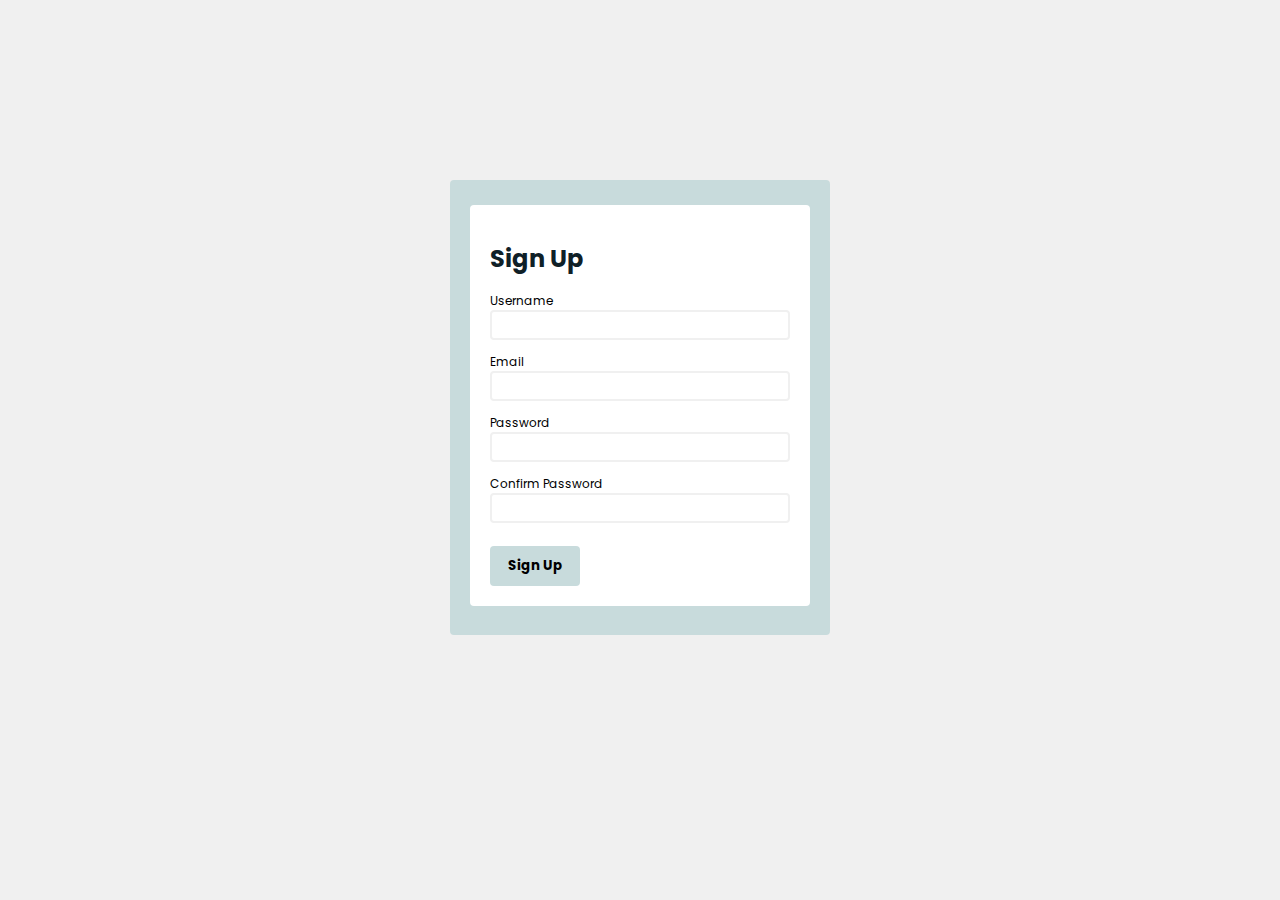
<file: loginform.html>
<html lang="en">
<head>
    <meta charset="UTF-8">
    <meta http-equiv="X-UA-Compatible" content="IE=edge">
    <meta name="viewport" content="width=device-width, initial-scale=1.0">
    <title>Form Validation</title>
    <link rel="preconnect" href="https://fonts.googleapis.com">
    <link rel="preconnect" href="https://fonts.gstatic.com" crossorigin>
    <link href="https://fonts.googleapis.com/css2?family=Poppins:wght@400;700&display=swap" rel="stylesheet">
    <link rel="stylesheet" href="loginform.css">
    <script defer src="loginform.js"></script>
</head>
<body>
    <div class="rectangle1">
    <div class="container">
        <form id="form" action="/">
            <h1>Sign Up</h1>
            <div class="input-control">
                <label for="username">Username</label>
                <input id="username" name="username" type="text">
                <div class="error"></div>
            </div>
            <div class="input-control">
                <label for="email">Email</label>
                <input id="email" name="email" type="email">
                <div class="error"></div>
            </div>
            <div class="input-control">
                <label for="password">Password</label>
                <input id="password"name="password" type="password">
                <div class="error"></div>
            </div>
            <div class="input-control">
                <label for="password2">Confirm Password</label>
                <input id="password2"name="password2" type="password">
                <div class="error"></div>
            </div>

            <button type="submit">
          Sign Up
            </button>
        

            
        </form>
    </div>
</div>
</body>
</html>
</file>
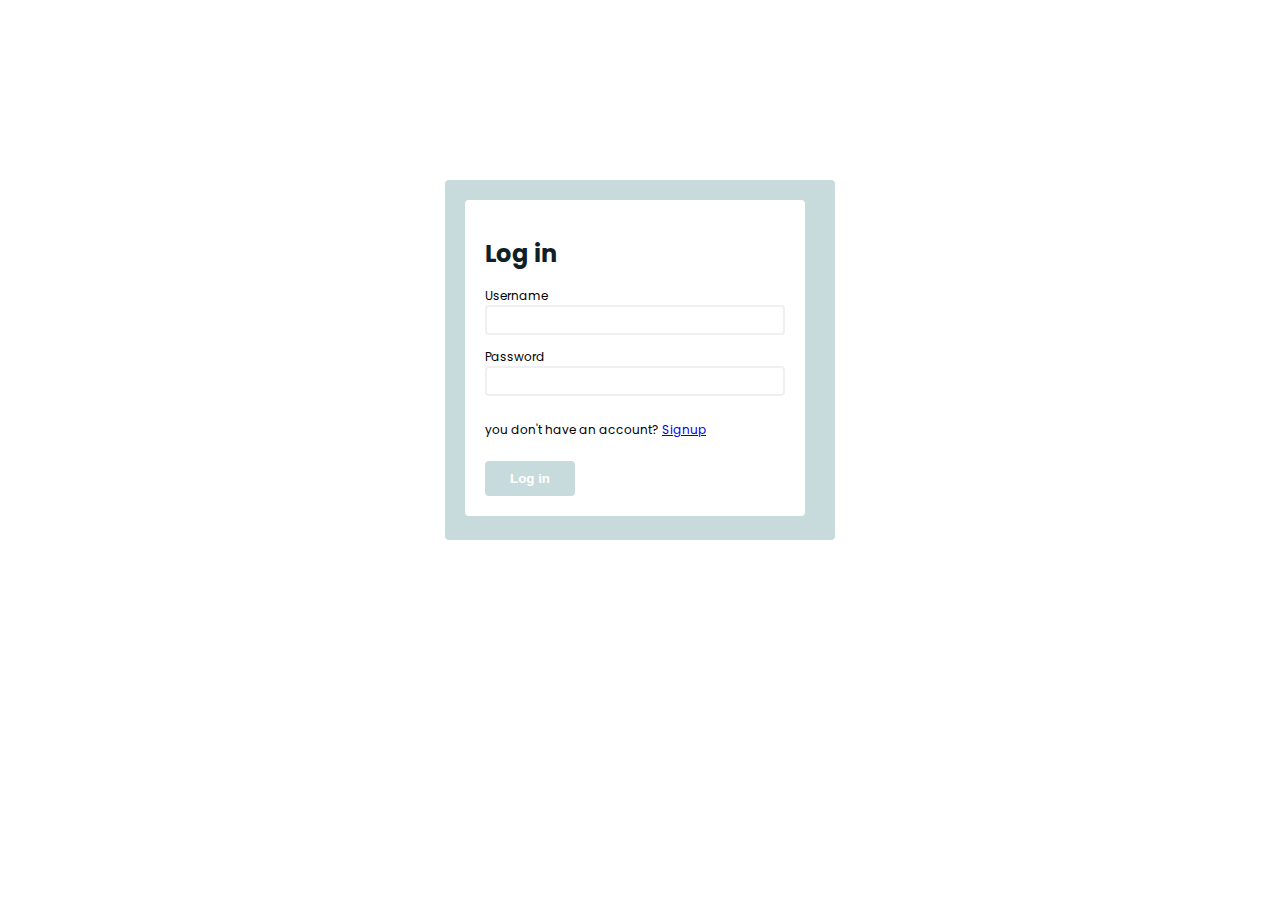
<file: signup.html>
<html lang="en">
<head>
    <meta charset="UTF-8">
    <meta http-equiv="X-UA-Compatible" content="IE=edge">
    <meta name="viewport" content="width=device-width, initial-scale=1.0">
    <title>Form Validation</title>
    <link rel="preconnect" href="https://fonts.googleapis.com">
    <link rel="preconnect" href="https://fonts.gstatic.com" crossorigin>
    <link href="https://fonts.googleapis.com/css2?family=Poppins:wght@400;700&display=swap" rel="stylesheet">
    <link rel="stylesheet" href="signup.css">
    <script defer src="signup.js"></script>
</head>
<body>
    
    <div class="rectangle">
        <img  class="image" src="Mobile login-amico.svg">
   
    <div class="container">
        <form id="form" action="/">
            <h1>Log in</h1>
            <div class="input-control">
                <label for="username">Username</label>
                <input id="username" name="username" type="text">
                <div class="error"></div>
            </div>
           
            <div class="input-control">
                <label for="password">Password</label>
                <input id="password" name="password" type="password">
                <div class="error"></div>
            </div>
            <p> you don't have an account? <a href="loginform.html">Signup</a></p>
            
            <button type="submit">
                Log in
            </button>
        </form>
    </div>
</div>
</body>
</html>
</file>
<file: loginform.css>
body {
   
    font-family: 'Poppins', sans-serif;
}


body {
    background-color: #f0f0f0;
  }
  
  
  .container {
  
    position: relative; 
    color: black;
    
  }
  
  .grid-container {
    position: absolute;
    display: flex;
    gap: 20%;
    top: 0px;
    left: 280px;
    font-weight: bolder;
    font-size: 20px; 
  }
  
  
  
  
  
  .search-btn {
    position:absolute;
    color:#000;
    float: right;
    width:40px;
    height:25px; 
    top:-125px;
    left:708px;
   
  
  }
  
  .search-txt{
    position:absolute;
   
    font-size:13px;
    top:-130px;
    left:600px;
    width:120px;
    height:20px; 
    border-radius: 10px;
  
  }
  
  a {
  
    color: black;
    background-color: transparent;
    text-decoration: none;
    
  }
  
  
  .rectangle1 {
    position:relative;
    background-color: #C8DBDC;
    width:340px;
    height:415px;
    margin: 20vh auto 0 auto;
    padding: 20px;
    border-radius: 4px;
    
  }
  
  .toprectangle {
    position:absolute;
    height:60px;
    width:1013px;
    background-color:#ffffff;
    display:inline-block;
   
    right: 0px;
    top: 0px;
  
    box-shadow: 0px 0px 10px rgba(0, 0, 0, 0.1);
  
  }
  
  
  .contact {
    position:relative;
    top:12px;
  }
  
  .firstmenu {
    position:relative;
    top:20px;
  }
  
  .menu {
    position:absolute;
    display:grid;
    gap:45%;
    font-weight: bolder;
    font-size: 15px; 
    top: 132px;
    left:60px;
    
  }
  
  .logomenu {
    
    position:absolute;
    display:grid;
    gap:56%;
    font-weight: bolder;
    font-size: 15px; 
    top: 132px;
    left:20px;
  }
  
  
  .flex-container {
    position:relative;
    display: inline-flex;
    top: 70px;
    left: 350px;
    
    
  
    
  }
  
  .flex-container > div {
  width:180px;
  height:100px;
  
  border-radius: 4px;
  margin:20px;
  text-align:center;
  
  box-shadow: 0px 4px 10px rgba(0, 0, 0, 0.25);
  
  
  
  }
  
  .rectangle3{
    position:absolute;
    width:230px;
    height:50px;
    background-color:white;
    left:20px;
    top:220px;
    border-radius:25px 0px 0px 25px;
  
  }
  
  
  .firstmenu {
    position:absolute;
    left:260px;
    font-size:20px;
  }
  
  .articles {
    /*background-image: linear-gradient(#ffa375, #c3374c);
    
    background-image: linear-gradient(#ffb894, #c86574);
    background-image: linear-gradient(#f7b492, #bc5c6b);
    background-image: linear-gradient(#f7b492, #bf6e7a);
    */
    background-color:#ffffff;
  }
  
  .comments {
   /* background-image: linear-gradient(#36d3c8, #2fb161);
    background-image: linear-gradient(#afeece, #88dd96);
    background-image: linear-gradient(#afeece, #6bdb7e);
    background-image: linear-gradient(#afeece, #55e26c);
    background-image: linear-gradient(#afeece, #2b883a);
    background-image: linear-gradient(#afeece, #51905b);
    */
  
    background-color: #ffffff;
  }
  
  .likes {
    /*background-image: linear-gradient(#f066cb, #b12f8f);
    background-image: linear-gradient(#ec98d6, #c743a3);
  */
  background-color: #ffffff;
  }
  
  .dislikes {
   /* 
  background-image: linear-gradient(#79b8fb, #2f45b1);
  background-image: linear-gradient(#94c8ff, #495cbc);
  background-image: linear-gradient(#94c8ff, #49579c);
  */
  background-color: #ffffff;
  }
  
  .subscribers {
    /*
    background-image: linear-gradient(#ffaf7a, #9a4e2d);
    background-image: linear-gradient(#fffca8, #8d8653);
    background-image: linear-gradient(#b6df95, #3a9419);
    */
    background-color: #ffffff;
  }
  
   /*
  .circles {
   
    position:absolute;
    display:flex;
    top:28px;
    left:310px;
    
  
  
  }
  
  
  
  .circles > div {
    height:50px;
    width:50px;
    background-color:#ffffff;
    display:inline-block;
    border-radius:50px;
    margin:85px;
  
  }*/
  
  .rectangle4 {
    position:absolute;
    width:900px;
    height:750px;
    top:100px;
  border-radius: 0px;
  background: #ffffff;
  box-shadow: 0px 4px 10px rgba(0, 0, 0, 0.25);
  left:290px;
  }
  
  
  
   *{
    font-family: 'Poppins', sans-serif;
  
  }

  
.rectangle
{
    position:relative;
    background-color: C8DBDC;
    width:700px;
    height:400px;
    margin: 20vh auto 0 auto;
    padding: 20px;
    border-radius: 4px;
    
}

#form {
    position:absolute;
    width: 300px;

    top:5px;
    padding: 20px;
    background-color: white;
    border-radius: 4px;
    font-size: 12px;
}

#form h1 {
    color: #0f2027;
    
}

#form button {
    padding: 10px;
    margin-top: 10px;
    width: 90px;
    color: black;
    background-color: C8DBDC;
    border: none;
    border-radius: 4px;
    font-weight: bold;
}

.input-control {
    display: flex;
    flex-direction: column;
}

.input-control input {
    border:2px solid #f0f0f0;
	border-radius: 4px;
    height: 30px;
	display: block;
	font-size: 12px;
	padding: 10px;
	width: 100%;
}

.input-control input:focus {
    outline: 0;
}


.input-control .error {
    color: #ff3860;
    font-size: 9px;
    height: 13px;
}
</file>
<file: signup.css>
body {
   
    font-family: 'Poppins', sans-serif;
}

.rectangle
{
    position:relative;
    background-color: C8DBDC;
    width:350px;
    height:320px;
    margin: 20vh auto 0 auto;
    padding: 20px;
    border-radius: 4px;
    
}

#form {
    position:absolute;
    width: 300px;

    top:20px;
    padding: 20px;
    background-color: white;
    border-radius: 4px;
    font-size: 12px;
}

#form h1 {
    color: #0f2027;
    
}

#form button {
    padding: 10px;
    margin-top: 10px;
    width: 90px;
    color: white;
    background-color: C8DBDC;
    border: none;
    border-radius: 4px;
    font-weight: bold;
}

.input-control {
    display: flex;
    flex-direction: column;
}

.input-control input {
    border:2px solid #f0f0f0;
	border-radius: 4px;
    height: 30px;
	display: block;
	font-size: 12px;
	padding: 10px;
	width: 100%;
}

.input-control input:focus {
    outline: 0;
}


.input-control .error {
    color: #ff3860;
    font-size: 9px;
    height: 13px;
}
</file>
